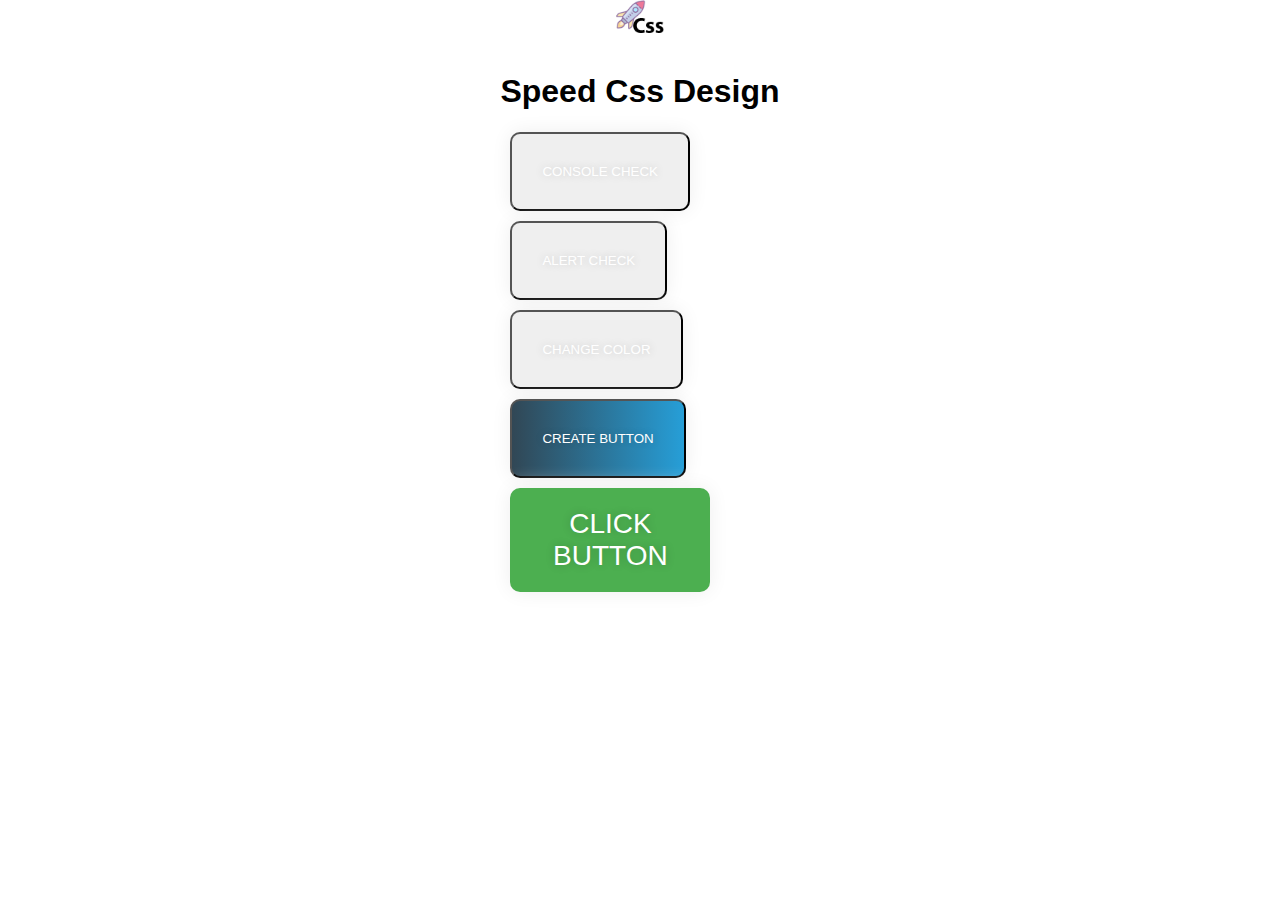
<file: index.html>
<!DOCTYPE html>
<!-- 
    Author : Watson biard
    Email  : w.biard1234@gmail.com
    Date   : 07/02/2020 03:51pm
    license: MIT
 -->

 <!-- links gose here -->
    <meta lang="en" draggable="true" >
    <link rel="stylesheet" type="text/css" href="SpeedCss.css">
    <script type="text/javascript" src="scripts.js"></script>
    
<!-- .........................Whole Html document starts here...........................................-->
<html>
    <!-- ........................Head section starts here .............................................. -->
    <head id="header">
        <div id="head-container">
            <img src="images/icon.png" width="48px" height="48px" style="top: 10px;">
            <h1 id="ht">Speed Css Design</h1>
        </div>
        

    </head>
    <!-- ...........................body section Starts Here........................... -->    
    <body id="main">
        <button onclick="load()">console check</button>
        <button onclick="alert('alert is working')">Alert check</button>
        <button onclick="changeColor()">Change Color</button>
        <button id="btn" class="btn-grad">Create Button</button>
        <button class="btn-ds">Click Button</button>
     


    </body>
</html>
<!-- ....................html Document ends here.................................... -->
</file>
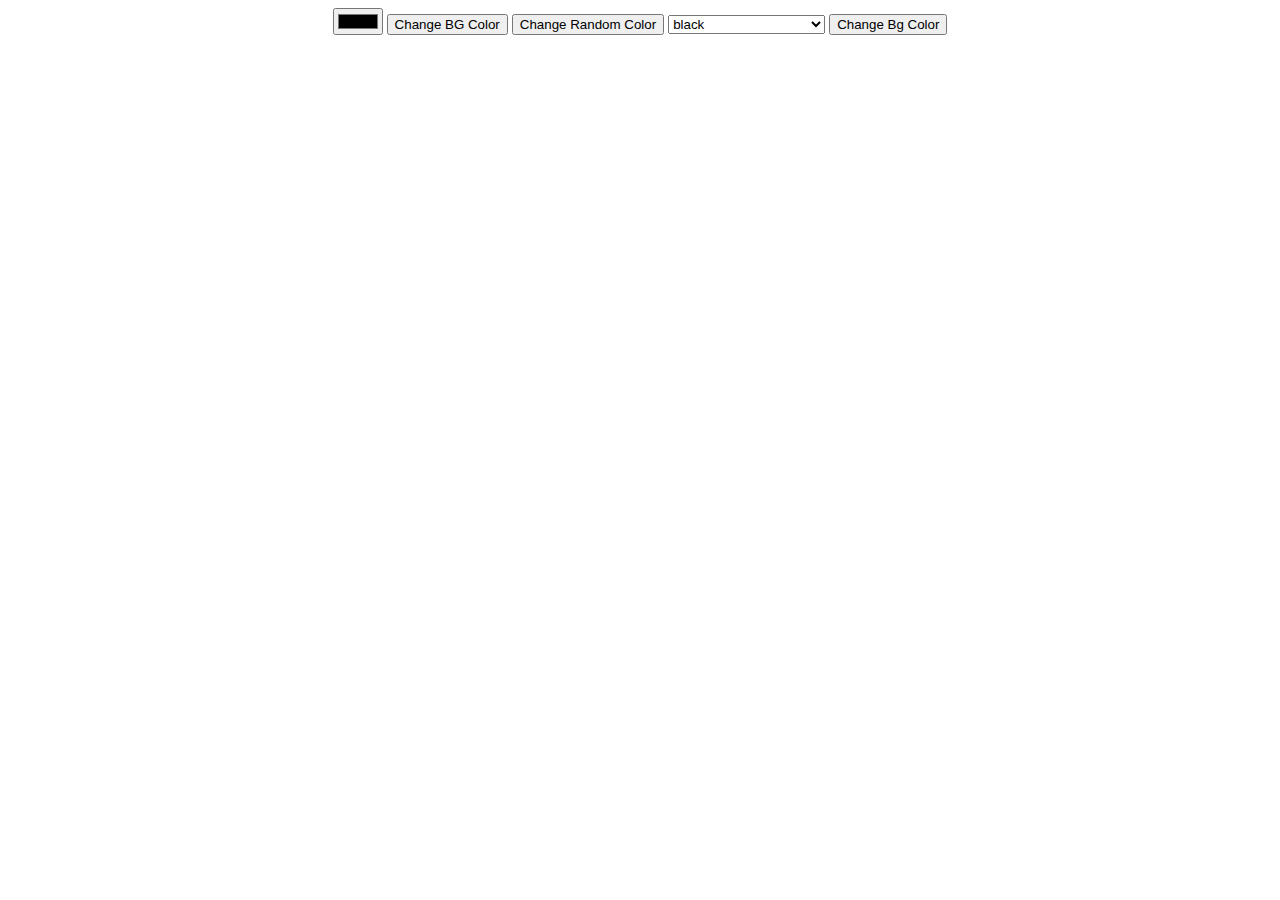
<file: Random_color.html>
<!DOCTYPE html>

<html>
<body id="main">

    <input id="inputColor" type="color">
    <button id="btnChangeBgColor">Change BG Color</button>
    <button id="btnChangeBgRandomColor">Change Random Color</button>
    <select id="dropdownSelect">
        <option>black</option>
        <option>Navy</option>
        <option>DarkBlue</option>
        <option>MediumBlue</option>
        <option>Blue</option>
        <option>DarkGreen</option>
        <option>Green</option>
        <option>Teal</option>
        <option>DarkCyan</option>
        <option>DeepSkyBlue</option>
        <option>DarkTurquoise</option>
        <option>MediumSpringGreen</option>
        <option>Lime</option>
        <option>SpringGreen</option>
        <option>Aqua</option>
        <option>Cyan</option>
        <option>MidnightBlue</option>
        <option>DodgerBlue</option>
        <option>LightSeaGreen</option>
        <option>ForestGreen</option>
        <option>SeaGreen</option>
        <option>DarkSlateGray</option>
        <option>DarkSlateGrey</option>
        <option>LimeGreen</option>
        <option>MediumSeaGreen</option>
        <option>Turquoise</option>
        <option>RoyalBlue</option>
        <option>SteelBlue</option>
        <option>DarkSlateBlue</option>
        <option>MediumTurquoise</option>
        <option>Indigo </option>
        <option>DarkOliveGreen</option>
        <option>CadetBlue</option>
        <option>CornflowerBlue</option>
        <option>RebeccaPurple</option>
        <option>MediumAquaMarine</option>
        <option>DimGray</option>
        <option>DimGrey</option>
        <option>SlateBlue</option>
        <option>OliveDrab</option>
        <option>SlateGray</option>
        <option>SlateGrey</option>
        <option>LightSlateGray</option>
        <option>LightSlateGrey</option>
        <option>MediumSlateBlue</option>
        <option>LawnGreen</option>
        <option>Chartreuse</option>
        <option>Aquamarine</option>
        <option>Maroon</option>
        <option>Purple</option>
        <option>Olive</option>
        <option>Gray</option>
        <option>Grey</option>
        <option>SkyBlue</option>
        <option>LightSkyBlue</option>
        <option>BlueViolet</option>
        <option>DarkRed</option>
        <option>DarkMagenta</option>
        <option>SaddleBrown</option>
        <option>DarkSeaGreen</option>
        <option>LightGreen</option>
        <option>MediumPurple</option>
        <option>DarkViolet</option>
        <option>PaleGreen</option>
        <option>DarkOrchid</option>
        <option>YellowGreen</option>
        <option>Sienna</option>
        <option>Brown</option>
        <option>DarkGray</option>
        <option>DarkGrey</option>
        <option>LightBlue</option>
        <option>GreenYellow</option>
        <option>PaleTurquoise</option>
        <option>LightSteelBlue</option>
        <option>PowderBlue</option>
        <option>FireBrick</option>
        <option>DarkGoldenRod</option>
        <option>MediumOrchid</option>
        <option>RosyBrown</option>
        <option>DarkKhaki</option>
        <option>Silver</option>
        <option>MediumVioletRed</option>
        <option>IndianRed </option>
        <option>Peru</option>
        <option>Chocolate</option>
        <option>Tan</option>
        <option>LightGray</option>
        <option>LightGrey</option>
        <option>Thistle</option>
        <option>Orchid</option>
        <option>GoldenRod</option>
        <option>PaleVioletRed</option>
        <option>Crimson</option>
        <option>Gainsboro</option>
        <option>Plum</option>
        <option>BurlyWood</option>
        <option>LightCyan</option>
        <option>Lavender</option>
        <option>DarkSalmon</option>
        <option>Violet</option>
        <option>PaleGoldenRod</option>
        <option>LightCoral</option>
        <option>Khaki</option>
        <option>AliceBlue</option>
        <option>HoneyDew</option>
        <option>Azure</option>
        <option>SandyBrown</option>
        <option>Wheat</option>
        <option>Beige</option>
        <option>WhiteSmoke</option>
        <option>MintCream</option>
        <option>GhostWhite</option>
        <option>Salmon</option>
        <option>AntiqueWhite</option>
        <option>Linen</option>
        <option>LightGoldenRodYellow</option>
        <option>OldLace</option>
        <option>Red</option>
        <option>Fuchsia</option>
        <option>Magenta</option>
        <option>DeepPink</option>
        <option>OrangeRed</option>
        <option>Tomato</option>
        <option>HotPink</option>
        <option>Coral</option>
        <option>DarkOrange</option>
        <option>LightSalmon</option>
        <option>Orange</option>
        <option>LightPink</option>
        <option>Pink</option>
        <option>Gold</option>
        <option>PeachPuff</option>
        <option>NavajoWhite</option>
        <option>Moccasin</option>
        <option>Bisque</option>
        <option>MistyRose</option>
        <option>BlanchedAlmond</option>
        <option>PapayaWhip</option>
        <option>LavenderBlush</option>
        <option>SeaShell</option>
        <option>Cornsilk</option>
        <option>LemonChiffon</option>
        <option>FloralWhite</option>
        <option>Snow</option>
        <option>Yellow</option>
        <option>LightYellow</option>
        <option>Ivory</option>
        <option>White</option>
    </select>
    <button id="btnDropdownBgColor">Change Bg Color</button>
 
    <style>
        body{
            text-align: center;
        }
    </style>

    <script type="text/javascript">
       
           
       

        function randomColor(){

            var colorList = ["#008000","#008080","#008B8B","#00BFFF","#00CED1","#00FA9A","#00FF00","#00FF7F",
            "#00FFFF","#00FFFF","#191970","#1E90FF","#20B2AA","#228B22","#2E8B57","#2F4F4F","#2F4F4F","#32CD32",
            "#3CB371","#40E0D0","#4169E1","#4682B4","#483D8B","#48D1CC","#4B0082","#556B2F","#5F9EA0","#6495ED",
            "#663399","#69969","#696969","#6A5ACD","#6B8E23","#708090","#708090","#778899","#778899","#7B68EE",
            "#7CFC00","#7FFF00","#7FFFD4","#800000","#800080","#808000","#808080","#808080","#87CEEB",
            "#87CEFA","#8A2BE2","#8B0000","#8B008B","#8B4513","#8FBC8F","#90EE90","#9370DB","#9400D3","#98FB98",
            "#9932CC","#9ACD32","#A0522D","#A52A2A","#A9A9A9","#A9A9A9","#ADD8E6","#ADFFF","#AFEEEE","#B0C4DE",
            "#B0E0E6","#B22222","#B8860B","#A55D3","#BC8F8F","#BDB76B","#C0C0C0","#C71585","#CD5C5C","#CD853F",
            "#D2691E","#D2B48C","#D3D3D3","#D8BD8","#DA70D6","#DAA520","#DB7093","#DC143C","#DCDCDC",
            "#DDA0DD","#DEB887","#E0FFFF","#E6E6FA","#E9967A","#EE82EE","#EEE8AA","#F08080","#F0E68C","#F0F8FF",
            "#F0FFF0","#F0FFFF","#F4A460","#F5DEB3","#F5F5DC","#F5F5F5","#F5FFFA","#F8F8FF","#FA8072","#FAEBD7",
            "#FAF0E6","#FAFAD2","#FDF5E6","#FF0000","#FF00FF","#FF0FFF","#FF1493","#FF4500","#FF6347","#FF69B4",
            "#FF7F50","#FF8C00","#FFA07A","#FFA500","#FFB6C1","#FFC0CB","#FFD700","#FFDAB9","#FFDEAD","#FFE4B5",
            "#FFE4C4","#FFE4E1","#FFEBCD","#FFEFD5","#FFF0F5","#FFF5EE","#FFF8DC","#FFFACD","#FFFAF0","#FFFAFA",
            "#FFFF00","#FFFFE0","#FFFFF0","#FFFFFF"];

           var ranCol = colorList[Math.floor(Math.random()*139)];
            return ranCol;
        }
       

    
   // document.getElementById("hexColor").innerHTML = randomColor();




//............................................................................................................


    c


//change background color by color pattle

        document.getElementById("btnChangeBgColor").onclick = function changeBgColor(){

            var inputedColor = document.getElementById("inputColor").value;            
            document.getElementById("main").style.backgroundColor = inputedColor;
            console.log(inputedColor);
        }
//change background color by Randomly

        document.getElementById("btnChangeBgRandomColor").onclick = function changeBgColor(){

                // change body color each time randomly
                document.getElementById("main").style.backgroundColor = randomColor();
        
                console.log(randomColor());
                }

//change background color by Randomly

        document.getElementById("btnDropdownBgColor").onclick = function changeBgColor(){


                var select =document.getElementById("dropdownSelect").value;
                // change body color randomly
                document.getElementById("main").style.backgroundColor = select;

                console.log(select);
                }


   
    </script>
</body>
</html>
</file>
<file: SpeedCss.css>
/* 
    Author : Watson biard
    Email  : w.biard1234@gmail.com
    Date   : 07/02/2020 03:51pm
    license: MIT
 */
/* .............................. CSS style Starts Here.............................. */
       
    html{
        font-family: Arial, Helvetica,'Gill Sans', 'Gill Sans MT', Calibri, 'Trebuchet MS', sans-serif;
        font-size: 1em;
        
    }
    
    body{

      margin: 0;
      padding: 0;
   
    }      
    #main{
      text-align: center;
      width: fit-content;
      height: 99%;
      margin: auto;
      align-content: center;
    }  
    div{
      margin: auto;
      text-align: center;
    }

    button{
      margin: 10px;
      padding: 30px;
      text-align: center;
      text-transform: uppercase;
      transition: 0.5s;
      background-size: 200% auto;
      color: white;
      text-shadow: 0px 0px 10px rgba(0,0,0,0.2);
      box-shadow: 0 0 20px #eee;
      border-radius: 10px;
      display: block;
  }  
    .btn-bold{
      width: 100px;
      height: 40px;
      text-align: center; 
      
      font-weight: bold;
      color: #0E131C;
      background-color:rgb(221, 37, 238) ;
    }
    .btn-grad {
      background-image: linear-gradient(to right, #314755 0%, #26a0da 51%, #314755 100%);
    }
    .btn-grad:hover { 
      background-image: linear-gradient(to right, #16A085 0%, #F4D03F 51%, #16A085 100%);
      background-position: right center; 
      /* box-shadow: 2px 2px 8px  rgba(255, 102, 0, 0.342); */
    }


    /* button Design 2 */

    .btn-ds {
      position: relative;
      background-color: #4CAF50;
      border: none;
      font-size: 28px;
      color: #FFFFFF;
      padding: 20px;
      width: 200px;
      text-align: center;
      -webkit-transition-duration: 0.4s; /* Safari */
      transition-duration: 0.4s;
      text-decoration: none;
      overflow: hidden;
      cursor: pointer;
  }
  
  .btn-ds:after {
      content: "";
      background: #f1f1f1;
      display: block;
      position: absolute;
      padding-top: 300%;
      padding-left: 350%;
      margin-left: -20px !important;
      margin-top: -120%;
      opacity: 0;
      transition: all 01.5s
  }
  
  .btn-ds:active:after {
      padding: 0;
      margin: 0;
      opacity: 1;
      transition: 0s
  }
</file>
